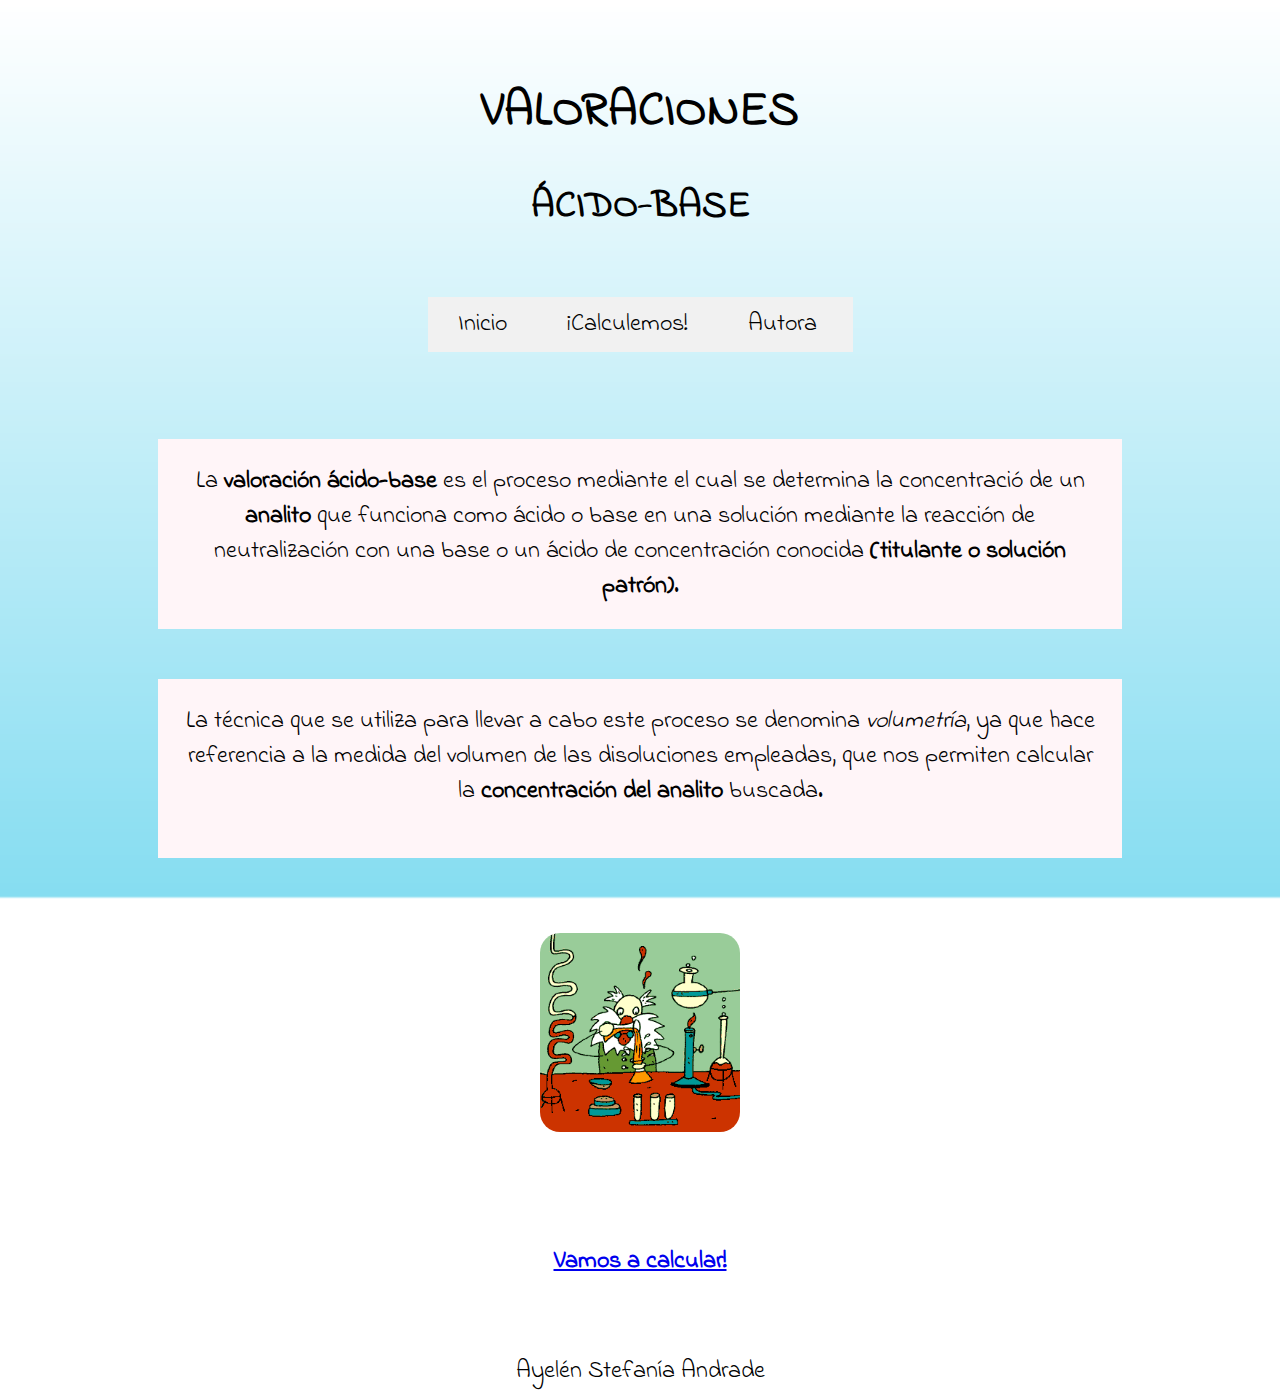
<file: index.html>
<!DOCTYPE html>
<html lang="en">
<head>
    <meta charset="UTF-8">
    <title>index</title>
    <link href="https://fonts.googleapis.com/css?family=Indie+Flower" rel="stylesheet">
    <link rel="icon" href="images/Erlenmeyer.png">
    <link rel="stylesheet" href="Primera.css">


</head>
<body>
<header>
<div>
<h1 class="titulo"> VALORACIONES </h1>
    <h2 class="subtitulo"> ÁCIDO-BASE</h2>
    <ul>
    <li><a href="index.html">Inicio</a></li>
    <li><a href="Segunda.html">¡Calculemos!</a></li>
        <li><a href="Autor.html">Autora</a></li>

</ul>
        </div>
</header>
<div class="inst">
La <b>valoración ácido-base</b> es el proceso mediante el cual se determina la concentració
    de un <b>analito</b> que funciona como ácido o base en una solución mediante la reacción de
    neutralización con una base o un ácido de concentración conocida <b>(titulante o solución
    patrón)</b>.</div>
<div class="inst2">
   La técnica que se utiliza para llevar a cabo este proceso se denomina <i>volumetría</i>, ya que
   hace referencia a la medida del volumen de las disoluciones empleadas, que nos permiten
   calcular la <b>concentración del analito</b> buscada.</p>
    </div>

<div>
<img src="images/cientifico%20que%20explota.gif" class="cientifico" alt="Cientifico loco">
</div>
<div class="segunda">
<a href="Segunda.html" title="Cálculos">Vamos a calcular!</a>
    </div>
<footer class="footer">Ayelén Stefanía Andrade</footer>

</body>
</html>
</file>
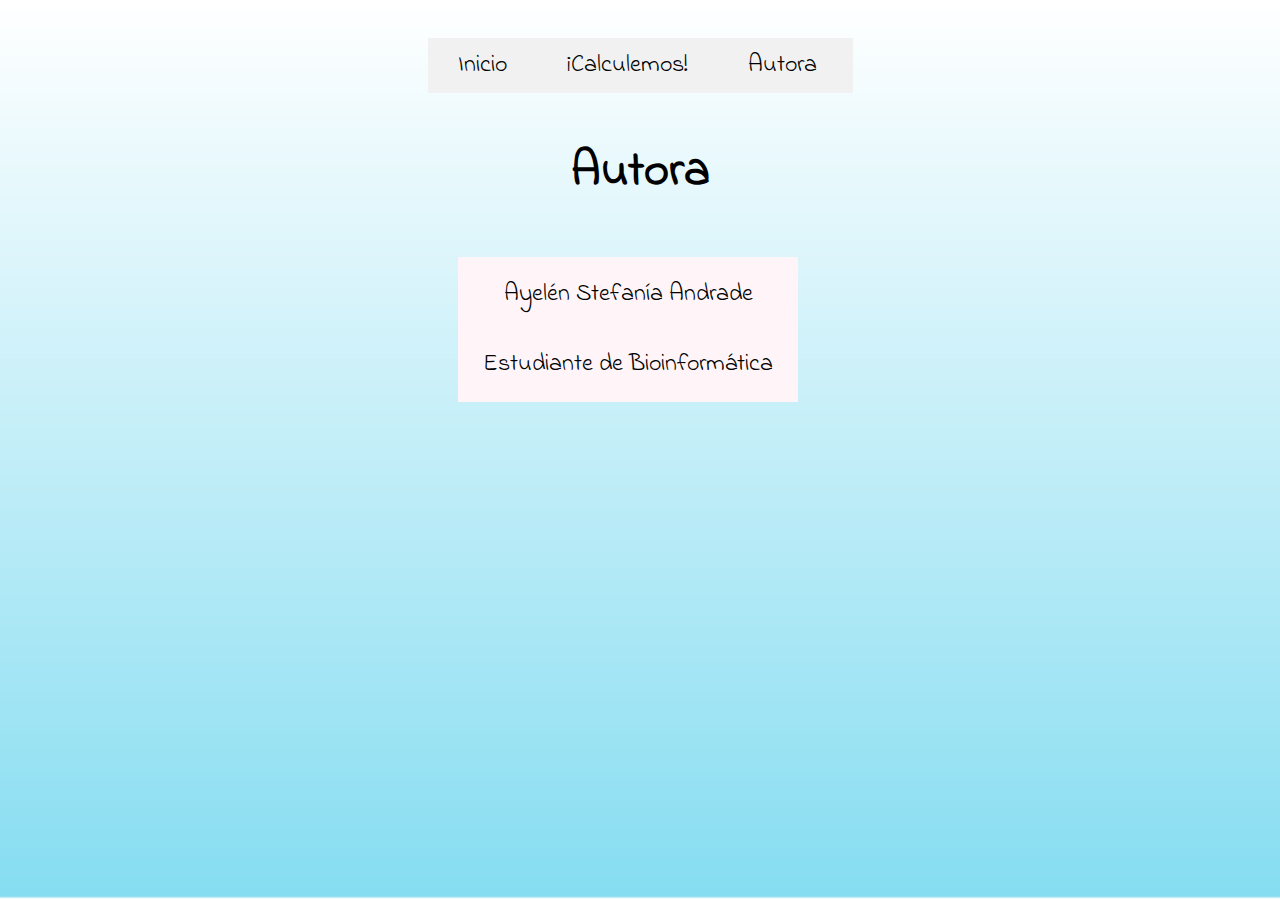
<file: Autor.html>
<!DOCTYPE html>
<html lang="en">
<head>
    <meta charset="UTF-8">
    <title>Autora</title>
    <link href="https://fonts.googleapis.com/css?family=Indie+Flower" rel="stylesheet">
    <link rel="icon" href="images/Erlenmeyer.png">
    <link rel="stylesheet" href="1.css" type="text/css">
</head>

<body>
<ul>
    <li><a href="Primera.html">Inicio</a></li>
    <li><a href="Segunda.html">¡Calculemos!</a></li>
    <li><a href="Autor.html">Autora</a></li>
</ul>
<h1>
    Autora
</h1>
<div>
    Ayelén Stefanía Andrade<br>
    <br>
    Estudiante de Bioinformática
</div>

</body>
</html>
</file>
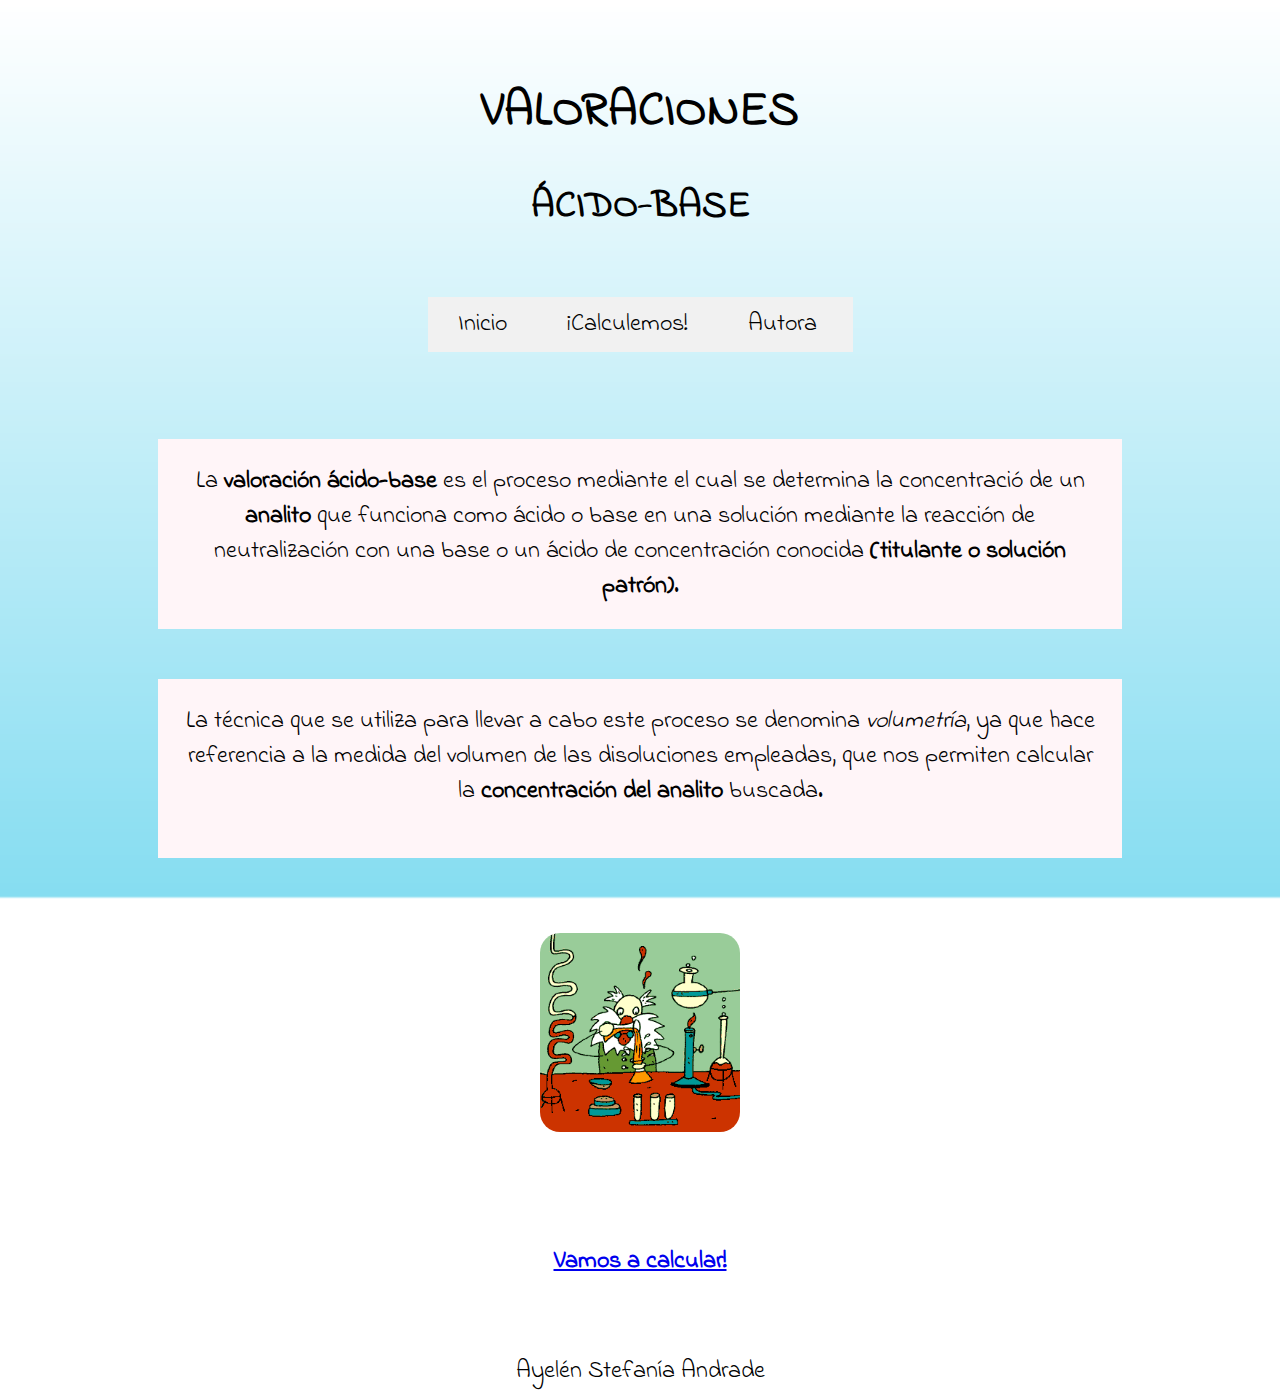
<file: Primera.html>
<!DOCTYPE html>
<html lang="en">
<head>
    <meta charset="UTF-8">
    <title>Inicio</title>
    <link href="https://fonts.googleapis.com/css?family=Indie+Flower" rel="stylesheet">
    <link rel="icon" href="images/Erlenmeyer.png">
    <link rel="stylesheet" href="Primera.css">


</head>
<body>
<header>
<div>
<h1 class="titulo"> VALORACIONES </h1>
    <h2 class="subtitulo"> ÁCIDO-BASE</h2>
    <ul>
    <li><a href="Primera.html">Inicio</a></li>
    <li><a href="Segunda.html">¡Calculemos!</a></li>
        <li><a href="Autor.html">Autora</a></li>

</ul>
        </div>
</header>
<div class="inst">
La <b>valoración ácido-base</b> es el proceso mediante el cual se determina la concentració
    de un <b>analito</b> que funciona como ácido o base en una solución mediante la reacción de
    neutralización con una base o un ácido de concentración conocida <b>(titulante o solución
    patrón)</b>.</div>
<div class="inst2">
   La técnica que se utiliza para llevar a cabo este proceso se denomina <i>volumetría</i>, ya que
   hace referencia a la medida del volumen de las disoluciones empleadas, que nos permiten
   calcular la <b>concentración del analito</b> buscada.</p>
    </div>

<div>
<img src="images/cientifico%20que%20explota.gif" class="cientifico" alt="Cientifico loco">
</div>
<div class="segunda">
<a href="Segunda.html" title="Cálculos">Vamos a calcular!</a>
    </div>
<footer class="footer">Ayelén Stefanía Andrade</footer>

</body>
</html>
</file>
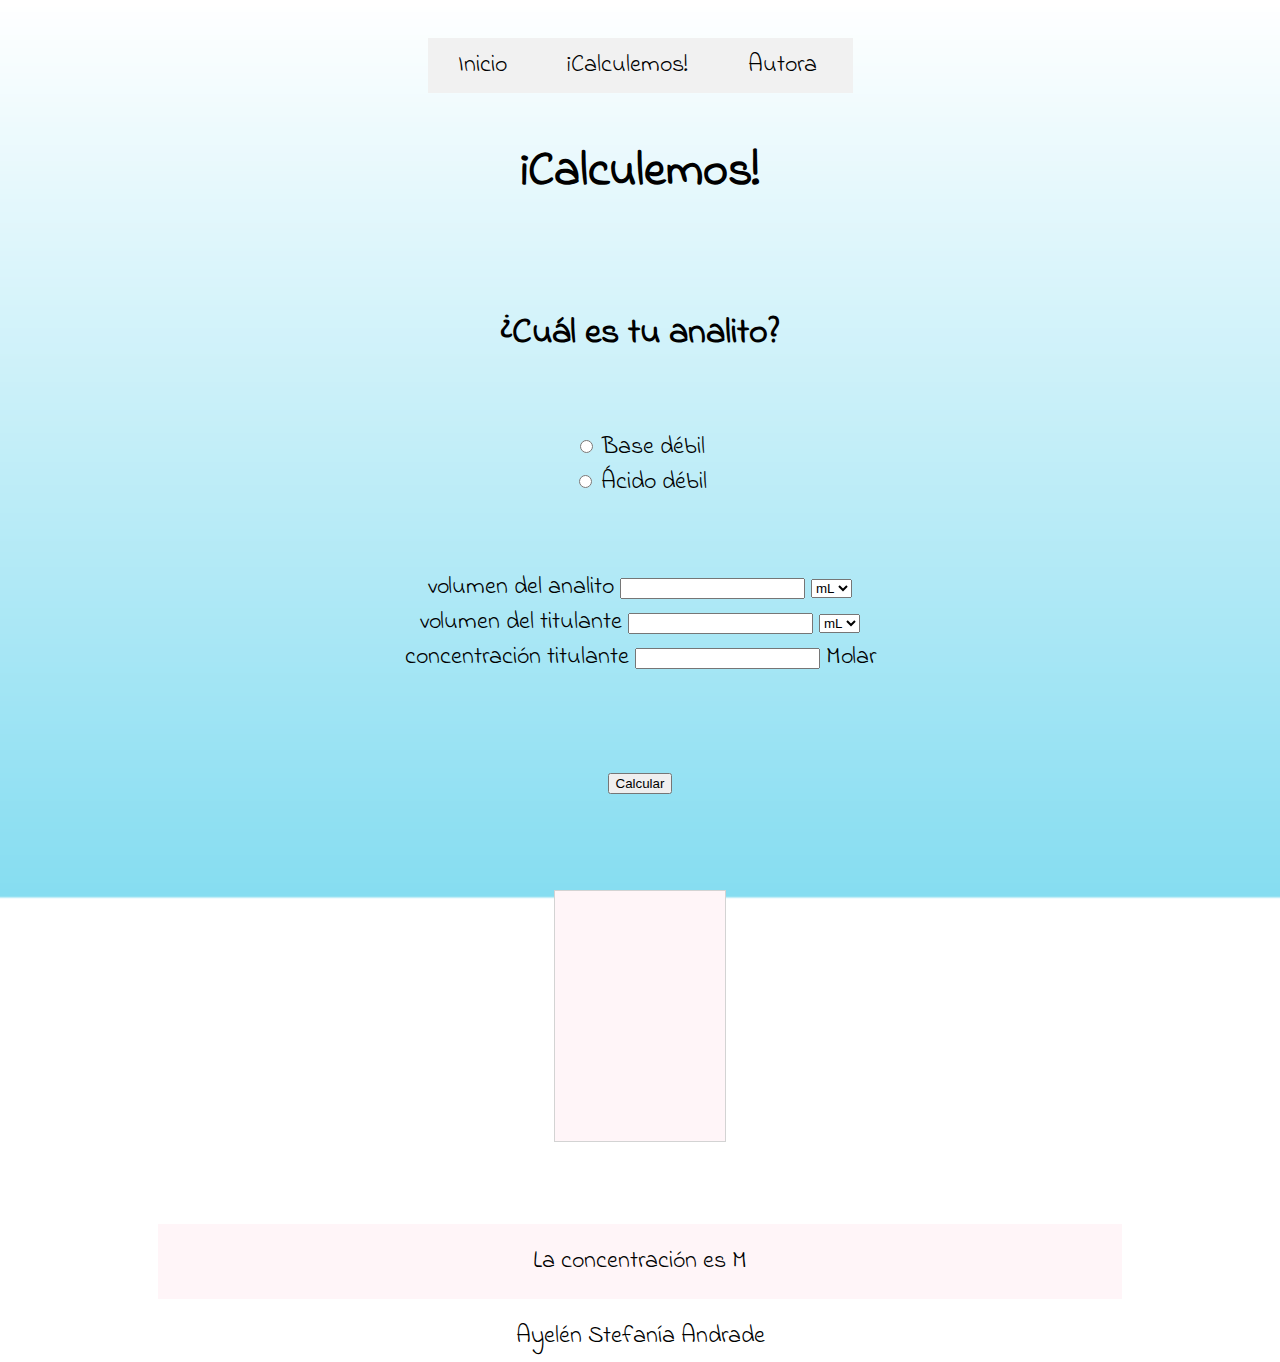
<file: Segunda.html>
<!DOCTYPE html>
<html lang="en">
<head>
    <meta charset="UTF-8">
    <title>¡Calculemos!</title>
    <link href="https://fonts.googleapis.com/css?family=Indie+Flower" rel="stylesheet">
    <link rel="icon" href="images/Erlenmeyer.png">
    <link rel="stylesheet" href="Segunda.css">

</head>

<body>
<ul>
    <li><a href="Primera.html">Inicio</a></li>
    <li><a href="Segunda.html">¡Calculemos!</a></li>
    <li><a href="Autor.html">Autora</a></li>
</ul>
<header>
<h1>¡Calculemos! </h1>
<div>
    <h2>
        ¿Cuál es tu analito?
    </h2>
</header>

    <form>
    <input id="analito" type="radio" name="analito" value="Base débil" onclick="mensaje()"> Base débil <br>
    <input id="analito" type="radio" name="analito" value="Ácido débil" onclick="mensaje2()"> Ácido débil<br>

    </form>
    </div>
<div>
    <form>
    <label>volumen del analito</label>
    <input id="volumen_analito" type="number" >
        <select name="volumen2">

        <option id="mL1">mL</option>

        <option>dL</option>

        <option>L</option>

    </select> <br>
    <label>volumen del titulante</label>
    <input id="volumen_titulante" type="number" >
        <select name="volumen1">

            <option id="mL2">mL</option>

            <option>dL</option>

            <option>L</option>

        </select><br>
    <label>concentración titulante</label>
    <input id="concentracion_titulante" type="number"> Molar <br>
        </form>
    </div>

    <div><form>
    <button type="button" onclick="calcular_concentracion()">Calcular</button>   <!-- agregar el onclick para el canvas -->

    </form>
</div>
<div>

    <canvas id="canvas" width="170" height="250" style="border:1px solid #d3d3d3; background-color: #fff5f8; text-align: center">

</canvas>
    </div>

<div class="conc">
La concentración <span id="seleccion"> </span> es <span id="resultado" > </span> M
    </div>


<footer class="nombre">Ayelén Stefanía Andrade</footer>
<script src="canvas.js">

    var c = document.getElementById("canvas");
    var ctx = c.getContext("2d");

    var img = new Image();
    img.src = "images/Erlenmeyer2.png";
    img.onload = function () {
        ctx.drawImage(img, 0, 0, 170, 250);

    }
    ctx.globalCompositeOperation = 'destination-over';

    ctx.beginPath();
    ctx.moveTo(140, 242);
    ctx.lineTo(33, 242);
    ctx.moveTo(33, 242);
    ctx.lineTo(18, 220);
    ctx.moveTo(18, 220);
    ctx.lineTo(75, 35);
    ctx.moveTo(75, 35);
    ctx.lineTo(93, 35);
    ctx.moveTo(93, 35);
    ctx.lineTo(152, 215);
    ctx.moveTo(152, 215);
    ctx.lineTo(140, 242);



    ctx.stroke();

</script>

<script>
        function mensaje() {
        document.getElementById("seleccion").innerHTML = "de la base débil" ;
        }
    function mensaje2() {
        document.getElementById("seleccion").innerHTML = "del ácido débil";
        alert("seleccionaste ácido débil") ;

    }
    function calcular_concentracion() {
       <!-- if (mL2) {

        }
            volumen_analito= document.getElementById("mL").value;
            NO SE COMO HACER QUE SI AMBOS VOLUMENES SON IGUALES, QUE SE HAGA LA CUENTA IGUAL
            -->
        var volumen_analito= document.getElementById("volumen_analito").value;
        var volumen_titulante=  document.getElementById("volumen_titulante").value;
        var concentracion_titulante=  document.getElementById("concentracion_titulante").value;
        var resultado=concentracion_titulante*volumen_titulante/volumen_analito;
        document.getElementById("resultado").innerHTML = resultado;
    }
</script>



</body>
</html>
</file>
<file: Primera.css>
body{
    text-align: center;
    font-family: 'Indie Flower', cursive;
    font-size: 150%;
    background-image: url("images/celeste2.gif");
    background-attachment: fixed;
    background-size: cover;
}

div{
    margin-top: 20px;
    margin-bottom: 50px;
    margin-right: 150px;
    margin-left: 150px;
    width: auto ;
    border: 25px ;
    padding: 25px;
}

.titulo {
    font-size: 200%;

}
.subtitulo {
    font-size: 160%;
}
.inst{
    background-color: #fff5f8;
}
.inst2{
    background-color: #fff5f8;
}
.segunda {
    font-weight: bold;
}
.cientifico{
    width: 200px;
    align-content: center;
    border-color: black;
    border-width: 100px;
    border-radius: 20px;
}
.footer{
    float: inherit;
}

ul {
    display: inline-table;
    list-style-type: none;
    margin-top: 30px;
    margin-bottom: 0px;
    padding: 0;
    width: 425px;
    background-color: #f1f1f1;
    border-color: black;
}

li a {
    float: left;
    display: inline-table;
    color: black;
    border-color: black;
    padding: 10px 30px;
    text-decoration: none;
    text-align: center;
}

li a:hover {
    background-color: darkgrey;
    color: lightskyblue;

}
</file>
<file: 1.css>
body{
    text-align: center;
    font-family: 'Indie Flower', cursive;
    font-size: 150%;
    background-image: url("images/celeste2.gif");
    background-attachment: fixed;
    background-size: cover;
}
div{align-content: center;
    margin-top: 50px;
    margin-bottom: 20px;
    margin-right: 450px;
    margin-left: 450px;
    width: 300px ;
    border: 20px ;
    padding: 20px;
    background-color: #fff5f8;
    text-align: center;

}
ul {
    display: inline-table;
    list-style-type: none;
    margin-top: 30px;
    margin-bottom: 0px;
    padding: 0;
    width: 425px;
    background-color: #f1f1f1;
    border-color: black;
}

li a {
    float: left;
    display: inline-table;
    color: black;
    border-color: black;
    padding: 10px 30px;
    text-decoration: none;
    text-align: center;
}

li a:hover {
    background-color: darkgrey;
    color: lightskyblue;


}
</file>
<file: Segunda.css>
body{
    text-align: center;
    font-family: 'Indie Flower', cursive;
    font-size: 150%;
    background-image: url("images/celeste2.gif");
    background-attachment: fixed;
    background-size: cover;
}
div{
    margin-top: 50px;
    margin-bottom: 20px;
    margin-right: 150px;
    margin-left: 150px;
    width: auto ;
    border: 20px ;
    padding: 20px;
}
ul {
    display: inline-table;
    list-style-type: none;
    margin-top: 30px;
    margin-bottom: 0px;
    padding: 0;
    width: 425px;
    background-color: #f1f1f1;
    border-color: black;
}

li a {
    float: left;
    display: inline-table;
    color: black;
    border-color: black;
    padding: 10px 30px;
    text-decoration: none;
    text-align: center;
}

li a:hover {
    background-color: darkgrey;
    color: lightskyblue;

}
.nombre {
    float: inherit;
}
.conc{
    background-color: #fff5f8;
    width: auto;
}
</file>
